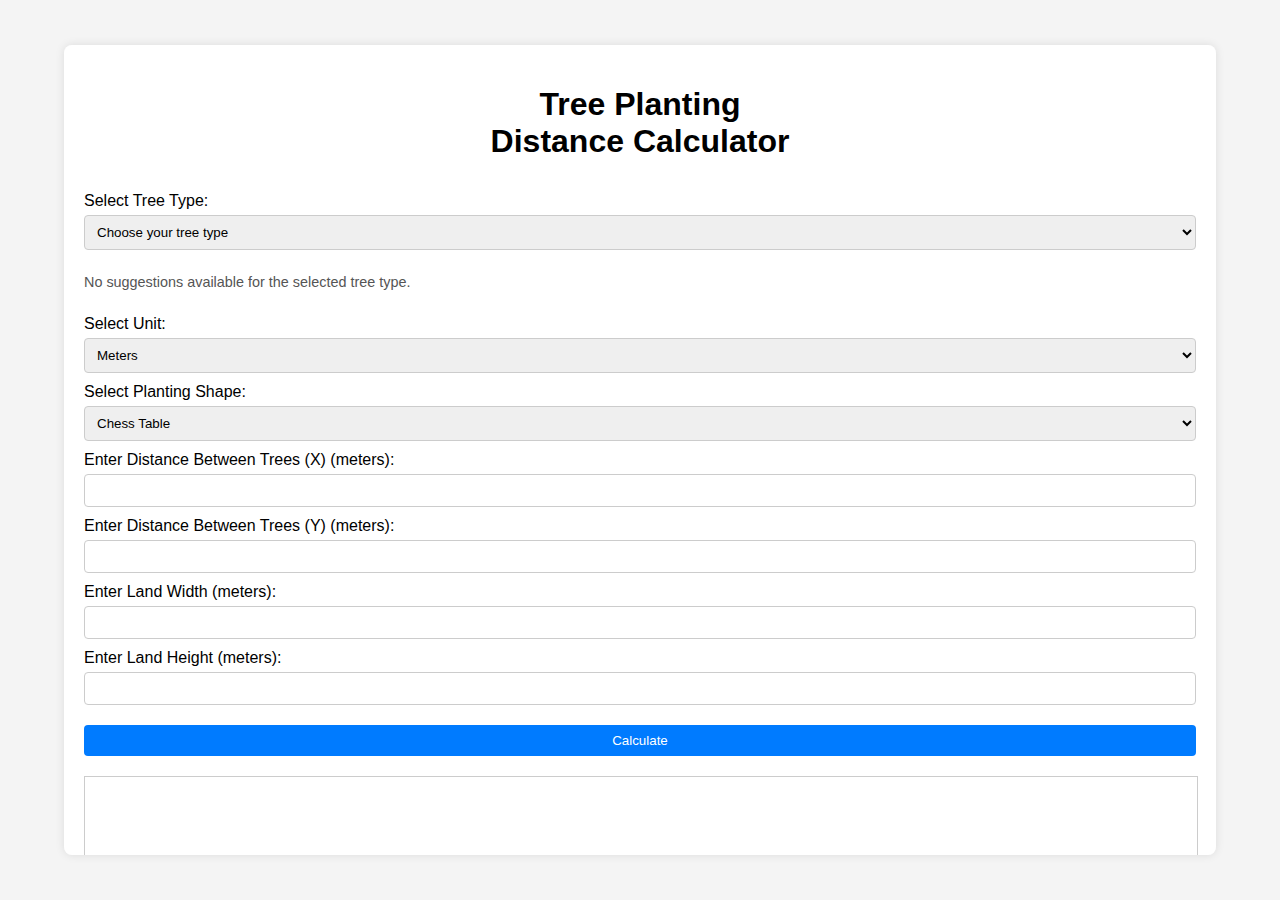
<file: Version 1/index.html>
<!DOCTYPE html>
<html lang="en">
<head>
    <meta charset="UTF-8">
    <meta name="viewport" content="width=device-width, initial-scale=1.0">
    <title>Tree Planting Distance Calculator</title>
    <link rel="stylesheet" href="styles.css">
</head>
<body>
    <div class="container">
        <h1>Tree Planting <br> Distance Calculator</h1>
        <form id="treeForm" onsubmit="event.preventDefault(); calculateTrees();">
            <label for="treeType">Select Tree Type:</label>
            <select id="treeType" onchange="updateSuggestedValues()">
                <option value="Choose your tree">Choose your tree type</option>
                <!-- Add more tree types here if needed -->
            </select>
            <div id="suggestedValues"></div>
            <label for="unit">Select Unit:</label>
            <select id="unit" onchange="updateUnitLabels()">
                <option value="meters">Meters</option>
                <option value="feet">Feet</option>
            </select>
            <label for="plantingShape">Select Planting Shape:</label>
            <select id="plantingShape">
                <option value="chess">Chess Table</option>
                <option value="diagonal">Diagonal</option>
            </select>
            <label for="distanceX">Enter Distance Between Trees (X):</label>
            <input type="number" id="distanceX" required>
            <label for="distanceY">Enter Distance Between Trees (Y):</label>
            <input type="number" id="distanceY" required>
            <label for="landWidth">Enter Land Width:</label>
            <input type="number" id="landWidth" required>
            <label for="landHeight">Enter Land Height:</label>
            <input type="number" id="landHeight" required>
            <button type="submit">Calculate</button>
        </form>
        <div id="result"></div>
        <canvas id="fieldCanvas"></canvas>
    </div>
    <script src="script.js"></script>
</body>
</html>
</file>
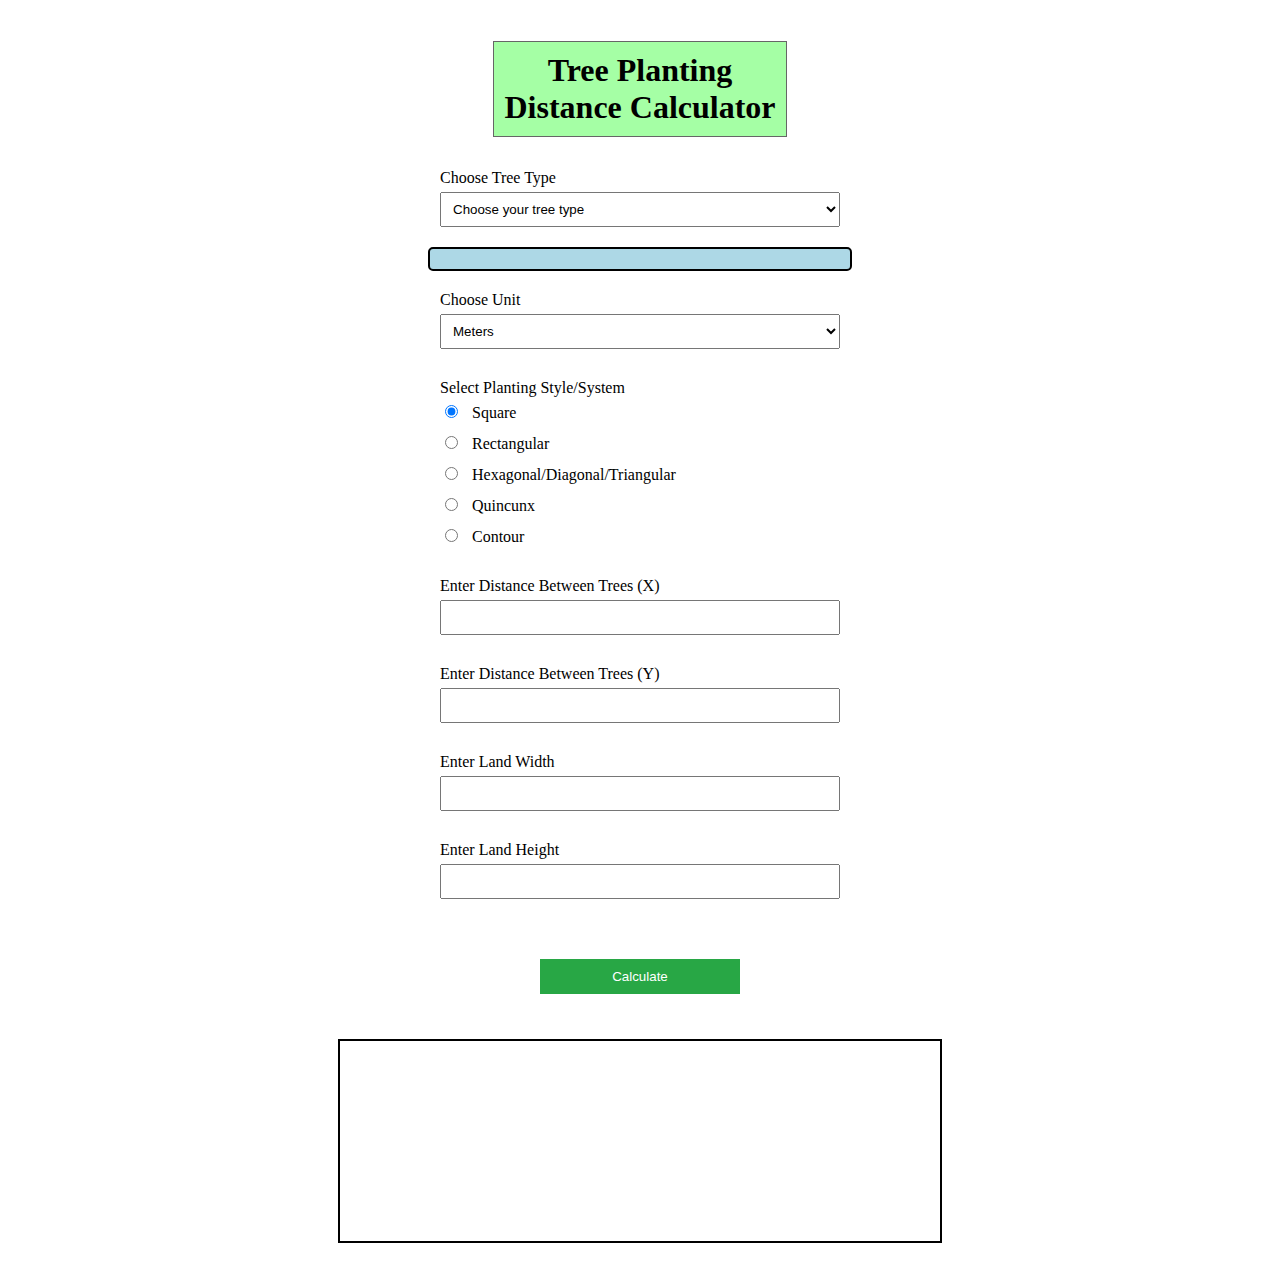
<file: Version 2/TreeApp.html>
<!DOCTYPE html>
<html lang="en">
<head>
    <meta charset="UTF-8">
    <meta name="viewport" content="width=device-width, initial-scale=1.0">
    <title>Tree Planting Distance Calculator</title>
    <style>
        body {
            font-family: 'Times New Roman', Times, serif, sans-serif;
            margin: 0;
            padding: 20px;
            display: flex;
            flex-direction: column;
            align-items: center;
        }
        h1 {
            text-align: center;
            background-color: rgb(165, 255, 165);
            border: 1px solid rgb(102, 102, 102); /* Thin black border */
            padding: 10px;
        }
        .form-group {
            width: 100%;
            max-width: 400px;
            margin: 10px 0;
        }
        .form-group label {
            display: block;
            margin-bottom: 5px;
        }
        .form-group select, .form-group input {
            width: 100%;
            padding: 8px;
            margin-bottom: 10px;
            box-sizing: border-box;
        }
        .form-group input[type="radio"] {
            width: auto;
            margin-right: 10px;
        }
        .form-group .radio-group {
            display: flex;
            flex-direction: column;
        }
        #calculate {
            padding: 10px 20px;
            background-color: #28a745;
            color: white;
            border: none;
            cursor: pointer;
            width: 100%;
            max-width: 200px;
            margin-top: 20px;
        }
        #result {
    margin-top: 25px;
    font-weight: bold;
    text-align: center;
    font-size: 22px; /* Adjust the font size as needed */
    background-color: yellow; /* Add a yellow background */
}
        #specialcomment{
            width: 100%;
            max-width: 600px;
            height: 200px;
            margin: 20px 0;
            border: 2px solid #000;
            position: relative;
            overflow: hidden;
        }
        .tree {
            width: 20px;
            height: 20px;
            background-color: green;
            border-radius: 50%;
            position: absolute;
        }
        #suggestedValues {
    text-align: center;
    background-color: lightblue;
    padding: 10px;
    border-radius: 5px;
    margin-top: 0px;
    border: 2px solid #000;
}
    
    </style>
</head>
<body>
    <h1>Tree Planting <br> Distance Calculator</h1>
    <div class="form-group">
        <label for="treeType">Choose Tree Type</label>
        <select id="treeType" onchange="updateSuggestedValues()">
            <option>Choose your tree type</option>
        </select>
    </div>
    <div id="suggestedValues" class="form-group"></div>
    <div class="form-group">
        <label for="unit">Choose Unit</label>
        <select id="unit" onchange="updateLandSize()">
            <option value="meters">Meters</option>
            <option value="feet">Feet</option>
        </select>
    </div>
    <div class="form-group">
        <label>Select Planting Style/System</label>
        <div class="radio-group">
            <label><input type="radio" name="plantingStyle" value="Square" checked> Square</label>
            <label><input type="radio" name="plantingStyle" value="Rectangular"> Rectangular</label>
            <label><input type="radio" name="plantingStyle" value="Hexagonal"> Hexagonal/Diagonal/Triangular</label>
            <label><input type="radio" name="plantingStyle" value="Quincunx"> Quincunx</label>
            <label><input type="radio" name="plantingStyle" value="Contour"> Contour</label>
        </div>
    </div>
    <div class="form-group">
        <label for="distanceX">Enter Distance Between Trees (X)</label>
        <input type="number" id="distanceX">
    </div>
    <div class="form-group">
        <label for="distanceY">Enter Distance Between Trees (Y)</label>
        <input type="number" id="distanceY">
    </div>
    <div class="form-group">
        <label for="landWidth">Enter Land Width</label>
        <input type="number" id="landWidth" oninput="updateLandSize()">
    </div>
    <div class="form-group">
        <label for="landHeight">Enter Land Height</label>
        <input type="number" id="landHeight" oninput="updateLandSize()">
    </div>
    <div id="landSize" class="form-group"></div>
    <button id="calculate" onclick="calculateTrees()">Calculate</button>
    <div id="result"></div>
    <div id="specialcomment"></div>

    <script>
        const treeData = [
            {"tree_type": "Paulownia", "firewood": "2x2", "industrial": "4x4"},
            {"tree_type": "Apple", "fruit": "5x5", "firewood": "3x3"},
            {"tree_type": "Pine", "firewood": "2.5x2.5", "industrial": "3.5x3.5"},
            {"tree_type": "Oak", "firewood": "3x3", "industrial": "5x5"},
            {"tree_type": "Maple", "firewood": "2.5x2.5", "industrial": "4x4"},
            {"tree_type": "Cherry", "fruit": "4x4", "firewood": "3x3"},
            {"tree_type": "Plum", "fruit": "5x5", "firewood": "3x3"},
            {"tree_type": "Walnut", "fruit": "6x6", "firewood": "4x4"},
            {"tree_type": "Chestnut", "fruit": "5x5", "firewood": "3x3"},
            {"tree_type": "Beech", "firewood": "3x3", "industrial": "4.5x4.5"},
            {"tree_type": "Birch", "firewood": "2x2", "industrial": "3x3"},
            {"tree_type": "Cedar", "firewood": "3x3", "industrial": "4x4"},
            {"tree_type": "Cypress", "firewood": "2.5x2.5", "industrial": "3.5x3.5"},
            {"tree_type": "Douglas Fir", "firewood": "2x2", "industrial": "3x3"},
            {"tree_type": "Elm", "firewood": "3x3", "industrial": "4x4"},
            {"tree_type": "Eucalyptus", "firewood": "2x2", "industrial": "3x3"},
            {"tree_type": "Hickory", "firewood": "3x3", "industrial": "4x4"},
            {"tree_type": "Holly", "firewood": "2x2", "industrial": "3x3"},
            {"tree_type": "Juniper", "firewood": "2.5x2.5", "industrial": "3.5x3.5"},
            {"tree_type": "Larch", "firewood": "2x2", "industrial": "3x3"},
            {"tree_type": "Lime", "firewood": "3x3", "industrial": "4x4"},
            {"tree_type": "Magnolia", "firewood": "2x2", "industrial": "3x3"},
            {"tree_type": "Mulberry", "fruit": "4x4", "firewood": "3x3"},
            {"tree_type": "Orange", "fruit": "5x5", "firewood": "3x3"},
            {"tree_type": "Peach", "fruit": "4x4", "firewood": "3x3"},
            {"tree_type": "Pecan", "fruit": "6x6", "firewood": "4x4"},
            {"tree_type": "Pear", "fruit": "5x5", "firewood": "3x3"},
            {"tree_type": "Pineapple", "fruit": "1x1", "firewood": "2x2"},
            {"tree_type": "Poplar", "firewood": "2x2", "industrial": "3x3"},
            {"tree_type": "Redwood", "firewood": "3x3", "industrial": "4x4"},
            {"tree_type": "Sequoia", "firewood": "4x4", "industrial": "5x5"},
            {"tree_type": "Spruce", "firewood": "2x2", "industrial": "3x3"},
            {"tree_type": "Sycamore", "firewood": "3x3", "industrial": "4x4"},
            {"tree_type": "Tamarind", "fruit": "4x4", "firewood": "3x3"},
            {"tree_type": "Teak", "firewood": "3x3", "industrial": "4x4"},
            {"tree_type": "Walnut", "fruit": "6x6", "firewood": "4x4"},
            {"tree_type": "Willow", "firewood": "2x2", "industrial": "3x3"},
            {"tree_type": "Yew", "firewood": "2.5x2.5", "industrial": "3.5x3.5"}
        ];

        function populateTreeTypes() {
            const treeTypeSelect = document.getElementById('treeType');
            treeData.forEach(tree => {
                const option = document.createElement('option');
                option.value = tree.tree_type;
                option.text = tree.tree_type;
                treeTypeSelect.appendChild(option);
            });
        }

        function updateSuggestedValues() {
            const treeType = document.getElementById('treeType').value;
            const suggestedValuesDiv = document.getElementById('suggestedValues');
            suggestedValuesDiv.innerHTML = '';

            const tree = treeData.find(tree => tree.tree_type === treeType);
            if (tree) {
                const firewood = tree.firewood || 'N/A';
                const fruit = tree.fruit || 'N/A';
                const industrial = tree.industrial || 'N/A';

                suggestedValuesDiv.innerHTML = `
                    <p><strong>Suggested Planting Distances:</strong></p>
                    <p>=> Firewood: ${firewood}</p>
                    <p>=> Fruit: ${fruit}</p>
                    <p>=> Industrial wood: ${industrial}</p>
                `;
            }
        }

        function updateLandSize() {
            const landWidth = parseFloat(document.getElementById('landWidth').value);
            const landHeight = parseFloat(document.getElementById('landHeight').value);
            const unit = document.getElementById('unit').value;
            const landSizeDiv = document.getElementById('landSize');

            if (!isNaN(landWidth) && !isNaN(landHeight)) {
                let landSizeText = `Land Size: ${landWidth} x ${landHeight} ${unit}`;
                let area = landWidth * landHeight;

                if (unit === 'meters') {
                    landSizeText += ` = ${area.toFixed(2)} m²`;
                    if (area >= 10000) {
                        landSizeText += ` = ${(area / 10000).toFixed(2)} hectares`;
                    }
                } else {
                    landSizeText += ` = ${area.toFixed(2)} ft²`;
                }

                landSizeDiv.innerHTML = landSizeText;
            } else {
                landSizeDiv.innerHTML = '';
            }
        }

        function calculateTrees() {
    const distanceX = parseFloat(document.getElementById('distanceX').value);
    const distanceY = parseFloat(document.getElementById('distanceY').value);
    const landWidth = parseFloat(document.getElementById('landWidth').value);
    const landHeight = parseFloat(document.getElementById('landHeight').value);
    const plantingStyle = document.querySelector('input[name="plantingStyle"]:checked').value;

    if (!distanceX || !distanceY || !landWidth || !landHeight) {
        document.getElementById('result').innerText = 'Please fill in all fields.';
        return;
    }

    let totalTrees = 0;
    const numTreesX = Math.floor(landWidth / distanceX) + 1;
    const numTreesY = Math.floor(landHeight / distanceY) + 1;

    switch (plantingStyle) {
        case 'Square':
            if (distanceX !== distanceY) {
                document.getElementById('result').innerText = 'In Square style, both distances must be the same.';
                return;
            }
            totalTrees = numTreesX * numTreesY;
            break;

        case 'Rectangular':
            totalTrees = numTreesX * numTreesY;
            break;

        case 'Diagonal':
        case 'Hexagonal':
            if (distanceX !== distanceY) {
                document.getElementById('result').innerText = 'In Diagonal/Hexagonal style, both distances must be the same.';
                return;
            }
            totalTrees = Math.floor((numTreesX * numTreesY) * 1.15);
            break;

        case 'Quincunx':
            if (distanceX !== distanceY) {
                document.getElementById('result').innerText = 'In Quincunx style, both distances must be the same.';
                return;
            }
            // Calculate trees in the square grid
            const treesInSquares = numTreesX * numTreesY;
            // Calculate additional trees in the center of each square
            const additionalTrees = (numTreesX - 1) * (numTreesY - 1);
            totalTrees = treesInSquares + additionalTrees;
            break;

        case 'Contour':
            totalTrees = numTreesX * numTreesY; // Assuming the basic calculation for Contour style
            break;

        default:
            document.getElementById('result').innerText = 'Invalid planting style selected.';
            return;
    }

    document.getElementById('result').innerText = `Total trees that can be planted: ${totalTrees}`;
    checkSpecialComment();
}

function checkSpecialComment() {
    const distanceX = parseFloat(document.getElementById('distanceX').value);
    const distanceY = parseFloat(document.getElementById('distanceY').value);
    const landWidth = parseFloat(document.getElementById('landWidth').value);
    const landHeight = parseFloat(document.getElementById('landHeight').value);
    const plantingStyle = document.querySelector('input[name="plantingStyle"]:checked').value;

    const specialCommentDiv = document.getElementById('specialcomment');
    specialCommentDiv.innerHTML = ''; // Clear previous comments

    if (plantingStyle === 'Hexagonal' && distanceX === distanceY && landWidth === landHeight && distanceX === landWidth) {
        specialCommentDiv.innerHTML = 'With a hexagonal planting style where all distances and land dimensions are equal, special considerations are needed. Technically, four trees could be planted, but this assumes the land is diamond-shaped (or rhombus). Since your land is likely square-shaped, only <b>3</b> trees can fit using this method.';
    }
}

        window.onload = function() {
            populateTreeTypes();
        }
    </script>
</body>
</html>
</file>
<file: Version 1/styles.css>
body {
    font-family: Arial, sans-serif;
    background-color: #f4f4f4;
    margin: 0;
    padding: 0;
    display: flex;
    justify-content: center;
    align-items: center;
    min-height: 100vh;
}

.container {
    background-color: white;
    padding: 20px;
    border-radius: 8px;
    box-shadow: 0 0 10px rgba(0, 0, 0, 0.1);
    max-width: 100%;
    width: 90%;
    box-sizing: border-box;
    overflow-y: auto;
    max-height: 90vh;
}

h1 {
    text-align: center;
}

form {
    display: flex;
    flex-direction: column;
}

label {
    margin-top: 10px;
}

input, select, button {
    margin-top: 5px;
    padding: 8px;
    border: 1px solid #ccc;
    border-radius: 4px;
    width: 100%;
    box-sizing: border-box;
}

button {
    background-color: #007bff;
    color: white;
    border: none;
    cursor: pointer;
    margin-top: 20px;
}

button:hover {
    background-color: #0056b3;
}

#result {
    margin-top: 20px;
    text-align: center;
    font-size: 1.2em;
}

canvas {
    display: block;
    margin: 20px auto 0;
    border: 1px solid #ccc;
    background-color: #fff;
    width: 100%;
    height: auto;
}

#suggestedValues {
    margin-top: 10px;
    font-size: 0.9em;
    color: #555;
}
</file>
